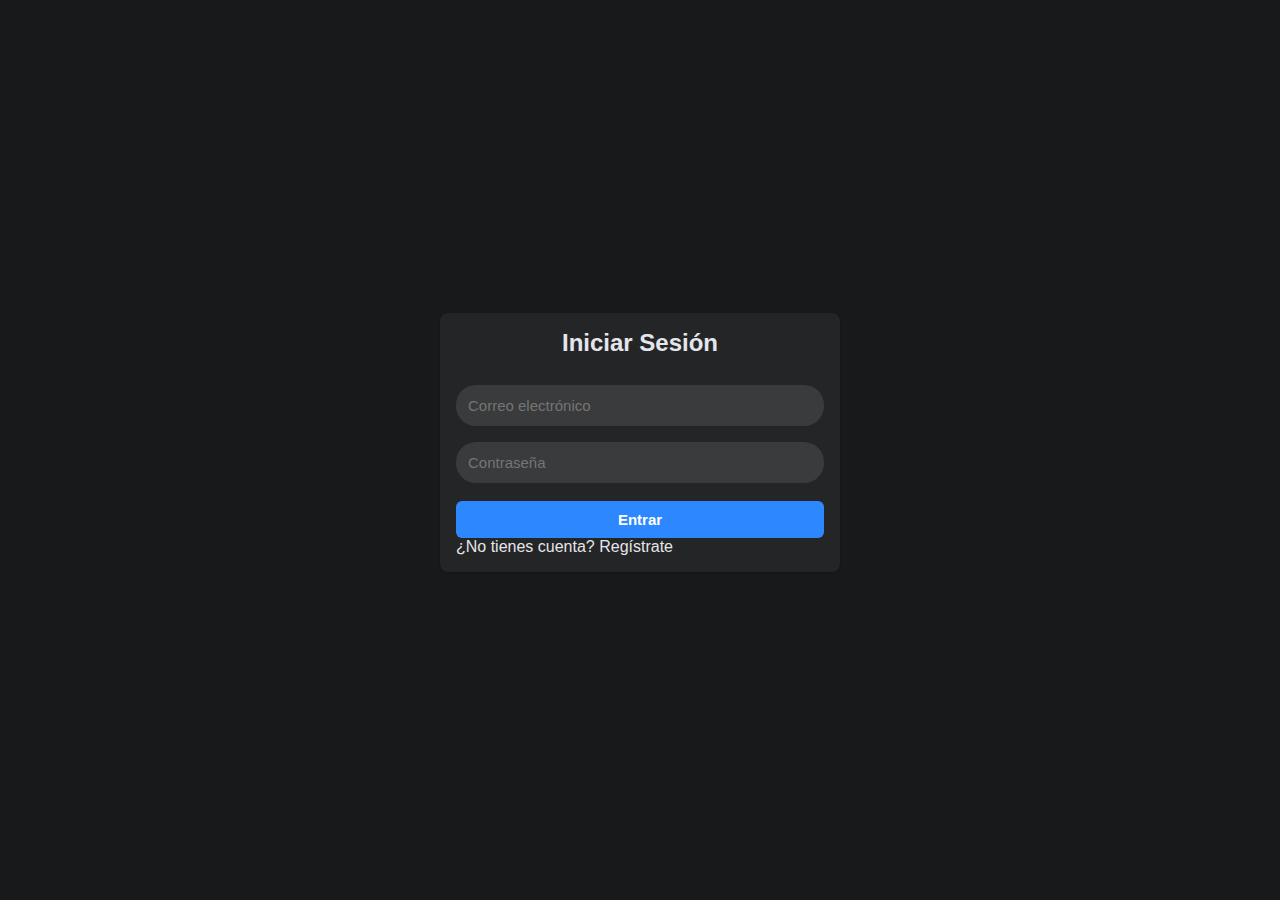
<file: login.html>
<!DOCTYPE html>
<html lang="es">
<head>
    <meta charset="UTF-8">
    <meta name="viewport" content="width=device-width, initial-scale=1.0">
    <title>Login - Social Network</title>
    <link rel="stylesheet" href="assets/css/style.css">
    <script>
        // Pre-check if already logged in
        fetch('api/auth/session.php')
            .then(res => res.json())
            .then(data => {
                if(data.logged_in) window.location.href = 'index.html';
            });
    </script>
</head>
<body>

    <div class="auth-container">
        <div class="auth-box glass-card" id="login-form">
            <h2 style="text-align: center; margin-bottom: 20px;">Iniciar Sesión</h2>
            <form id="form-login">
                <input type="email" id="login-email" placeholder="Correo electrónico" required>
                <input type="password" id="login-password" placeholder="Contraseña" required>
                <button type="submit">Entrar</button>
            </form>
            <span class="toggle-link" onclick="toggleAuth('register')">¿No tienes cuenta? Regístrate</span>
        </div>

        <div class="auth-box glass-card hidden" id="register-form">
            <h2 style="text-align: center; margin-bottom: 20px;">Crear Cuenta</h2>
            <form id="form-register">
                <input type="text" id="reg-name" placeholder="Nombre completo" required>
                <input type="email" id="reg-email" placeholder="Correo electrónico" required>
                <input type="password" id="reg-password" placeholder="Contraseña" required>
                <button type="submit">Registrarse</button>
            </form>
            <span class="toggle-link" onclick="toggleAuth('login')">¿Ya tienes cuenta? Inicia sesión</span>
        </div>
    </div>

    <script src="assets/js/app.js"></script>
    <script>
        function toggleAuth(view) {
            if(view === 'register') {
                document.getElementById('login-form').classList.add('hidden');
                document.getElementById('register-form').classList.remove('hidden');
            } else {
                document.getElementById('register-form').classList.add('hidden');
                document.getElementById('login-form').classList.remove('hidden');
            }
        }
    </script>
</body>
</html>
</file>
<file: assets/css/style.css>
:root {
    --bg-color: #18191a;
    --card-bg: #242526;
    --text-color: #e4e6eb;
    --text-secondary: #b0b3b8;
    --primary-color: #2D88FF;
    --hover-color: #3a3b3c;
    --border-color: #3e4042;
    --input-bg: #3a3b3c;
    --glass-bg: #242526;
    /* Making it solid for FB-like feel, or keeping slight transparency if desired */
    --border-radius: 8px;
}

* {
    box-sizing: border-box;
    margin: 0;
    padding: 0;
    font-family: 'Segoe UI', Helvetica, Arial, sans-serif;
}

body {
    background-color: var(--bg-color);
    color: var(--text-color);
    min-height: 100vh;
}

/* Navbar */
nav {
    display: flex;
    justify-content: space-between;
    align-items: center;
    padding: 0 16px;
    height: 56px;
    background: var(--card-bg);
    border-bottom: 1px solid var(--border-color);
    position: sticky;
    top: 0;
    z-index: 100;
    box-shadow: 0 2px 4px rgba(0, 0, 0, 0.1);
}

nav a {
    color: var(--text-secondary);
    text-decoration: none;
    font-weight: 600;
    padding: 8px 12px;
    border-radius: var(--border-radius);
    transition: background 0.2s;
}

nav a:hover,
nav a.active {
    background-color: var(--hover-color);
    color: var(--primary-color);
}

.container {
    max-width: 680px;
    margin: 20px auto;
    padding: 0 16px;
}

/* Cards */
.glass-card {
    background: var(--card-bg);
    border-radius: var(--border-radius);
    box-shadow: 0 1px 2px rgba(0, 0, 0, 0.2);
    margin-bottom: 16px;
    padding: 16px;
}

/* Auth */
.auth-container {
    display: flex;
    justify-content: center;
    align-items: center;
    min-height: 100vh;
    padding: 20px;
}

.auth-box {
    width: 100%;
    max-width: 400px;
}

/* Form Elements */
input[type="text"],
input[type="email"],
input[type="password"],
textarea {
    width: 100%;
    padding: 12px;
    margin: 8px 0;
    background: var(--input-bg);
    border: none;
    border-radius: 20px;
    /* Rounded pill shape */
    color: var(--text-color);
    font-size: 15px;
}

input:focus,
textarea:focus {
    outline: none;
    background: #4e4f50;
}

button {
    width: 100%;
    padding: 10px;
    margin-top: 10px;
    background: var(--primary-color);
    color: white;
    border: none;
    border-radius: 6px;
    font-weight: bold;
    cursor: pointer;
    font-size: 15px;
}

button:hover {
    background-color: #1a6ed8;
}

.btn-secondary {
    background: #42b72a;
    /* Green for secondary actions like new account */
}

/* Posts */
.post-header {
    display: flex;
    align-items: center;
    margin-bottom: 12px;
}

.user-avatar {
    width: 40px;
    height: 40px;
    border-radius: 50%;
    margin-right: 10px;
    object-fit: cover;
    background-color: #333;
}

.post-info h4 {
    font-size: 15px;
    margin-bottom: 2px;
}

.post-info small {
    font-size: 13px;
    color: var(--text-secondary);
}

.post-content {
    font-size: 15px;
    margin-bottom: 12px;
    line-height: 1.4;
}

.post-image {
    width: calc(100% + 32px);
    /* Break out of padding */
    margin-left: -16px;
    margin-right: -16px;
    max-height: 500px;
    object-fit: cover;
    margin-top: 8px;
    border-top: 1px solid var(--border-color);
    border-bottom: 1px solid var(--border-color);
}

/* Comments */
.comments-section {
    margin-top: 12px;
    padding-top: 12px;
    border-top: 1px solid var(--border-color);
}

.comment {
    display: flex;
    margin-bottom: 8px;
    font-size: 14px;
}

.comment-bubble {
    background: var(--input-bg);
    padding: 8px 12px;
    border-radius: 18px;
    margin-left: 8px;
    flex: 1;
}

.comment-avatar {
    width: 32px;
    height: 32px;
    border-radius: 50%;
    object-fit: cover;
}

/* Profile */
.cover-photo {
    width: 100%;
    height: 250px;
    object-fit: cover;
    border-radius: 0 0 var(--border-radius) var(--border-radius);
    margin-bottom: -130px;
    /* Overlap */
}

.profile-avatar-large {
    width: 168px;
    height: 168px;
    border-radius: 50%;
    border: 4px solid var(--card-bg);
    object-fit: cover;
    position: relative;
    margin: 0 auto;
    display: block;
}

.profile-header {
    text-align: center;
    padding-bottom: 20px;
    padding-top: 0;
    /* Override */
}

.hidden {
    display: none;
}
</file>
